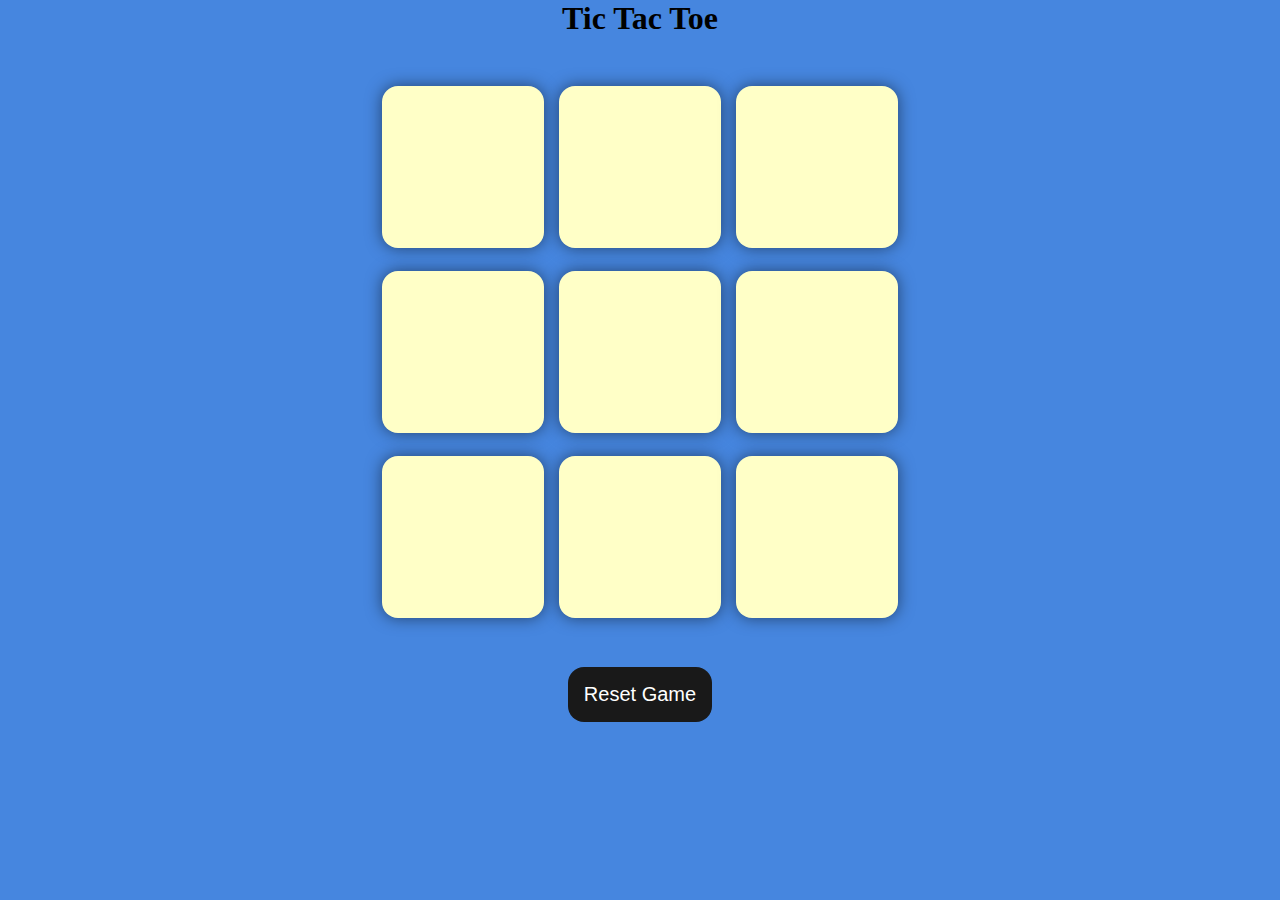
<file: tic-tac-toe/index.html>
<!DOCTYPE html>
<html lang="en">
<head>
    <meta charset="UTF-8">
    <meta name="viewport" content="width=device-width, initial-scale=1.0">
    <title>Tic Tac Toe Game </title>
    <link rel="stylesheet" href="style.css">
</head>
<body>
    <div class="msg-container hide ">
        <p id="msg">Winner</p>
        <button id="new-btn">New Game</button>
    </div> 
    <main>
    <h1>Tic Tac Toe </h1>
    <div class="container">
        <div class="game">
        <button class="box"></button>
        <button class="box"></button>
        <button class="box"></button>
        <button class="box"></button>
        <button class="box"></button>
        <button class="box"></button> 
        <button class="box"></button>
        <button class="box"></button>  
        <button class="box"></button>
    </div>
    </div>
    <button id="reset-btn">Reset Game</button>
    </main>
    <script src="script.js"></script>
</body>
</html>
</file>
<file: tic-tac-toe/style.css>
* {
    margin:0;
    padding:0;
}
body {
    background-color: rgb(70, 134, 223);
    text-align: center;
}
.container {
    height: 70vmin; 
    display: flex;
    justify-content: center;
    align-items: center;
    gap: 15px;

}
.game {
    height: 60vmin;
    width: 60vmin;
    display: flex;
    flex-wrap: wrap;
    justify-content: center;
    align-items: center;
    gap: 15px;
}
.box {
    height: 18vmin;
    width: 18vmin;
    border-radius: 16px;
    border: none;
    box-shadow: 0 0 16px rgba(0 ,0 , 0 ,0.5);
    font-size: 8vmin;
    color: #b0413e;
    background-color: #ffffc7;
}
#reset-btn {
    padding: 16px;
    font-size: 20px;
    background-color: #191919;
    color: #fff;
    border-radius: 16px;
    border: none;
}

#new-btn {
    padding: 16px;
    font-size: 20px;
    background-color: #191919;
    color: #fff;
    border-radius: 16px;
    border: none;
}
#msg {
    color: #ffffc7;
    font-size: 5vmin;
}
.msg-container {
    height: 100vmin;
    display: flex;
    justify-content: center;
    align-items: center;
    flex-direction: column;
    gap: 50px;
}
.hide {
    display: none;
}
</file>
